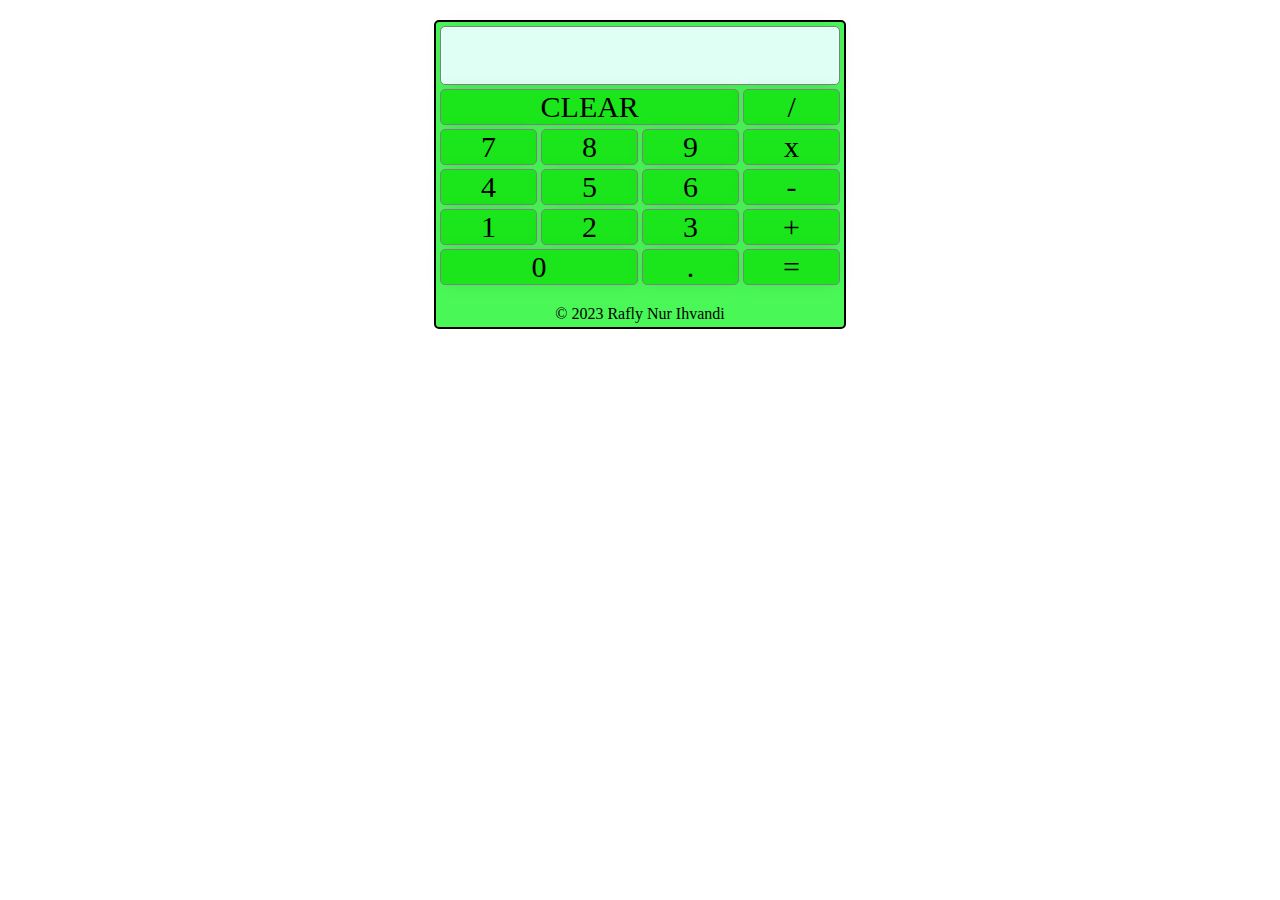
<file: index.html>
<!DOCTYPE html>
<html lang="en">
<head>
    <meta charset="UTF-8">
    <meta name="viewport" content="width=device-width, initial-scale=1.0">
    <title>Kalkulator</title>
    <link rel="stylesheet" href="style.css">
    <script src="function.js"></script>
</head>
<body oncontextmenu='return false;' onkeydown='return false;' onmousedown='return false;' ondragstart='return false' onselectstart='return false' style='-moz-user-select: none; cursor: default;' >
    <center>
        <div class="kotak-luar">
            <div class="kotak-angka">
                <span class="isi" id="isi">&nbsp;</span>
            </div>
            <div class="tombol">
                <div class="baris-1">
                    <div class="clear" onclick="clr()">
                        <span class="tombol">CLEAR</span>
                    </div>
                    <div class="bagi" onclick="bagi()">
                        <span class="tombol">/</span>
                    </div>
                </div>
                <div class="baris-2">
                    <div class="angka-7" onclick="tuju()">
                        <span class="tombol">7</span>
                    </div>
                    <div class="angka-8" onclick="delapan()">
                        <span class="tombol">8</span>
                    </div>
                    <div class="angka-9" onclick="sembilan()">
                        <span class="tombol">9</span>
                    </div>
                    <div class="kali" onclick="kali()">
                        <span class="tombol">x</span>
                    </div>
                </div>
                <div class="baris-3">
                    <div class="angka-4" onclick="empat()">
                        <span class="tombol">4</span>
                    </div>
                    <div class="angka-5" onclick="lima()">
                        <span class="tombol">5</span>
                    </div>
                    <div class="angka-6" onclick="enam()">
                        <span class="tombol">6</span>
                    </div>
                    <div class="kurang" onclick="kurang()">
                        <span class="tombol">-</span>
                    </div>
                </div>
                <div class="baris-4">
                    <div class="angka-1" onclick="satu()">
                        <span class="tombol">1</span>
                    </div>
                    <div class="angka-2" onclick="dua()">
                        <span class="tombol">2</span>
                    </div>
                    <div class="angka-3" onclick="tiga()">
                        <span class="tombol">3</span>
                    </div>
                    <div class="tambah" onclick="tambah()">
                        <span class="tombol">+</span>
                    </div>
                </div>
                <div class="baris-5">
                    <div class="nol" onclick="nol()">
                        <span class="tombol">0</span>
                    </div>
                    <div class="titik" onclick="titik()">
                        <span class="tombol">.</span>
                    </div>
                    <div class="hasil" onclick="hasil()">
                        <span class="tombol">=</span>
                    </div>
                </div>
            </div>
            <!-- <div class="copy">
                <span>&copy; 2023 Rafly Nur Ihvandi</span>
            </div>
            <script>
                document.write(unescape("%3Cdiv%20class%3D%22copy%22%3E%0A%20%3Cspan%3E%26copy%3B%202023%20Rafly%20Nur%20Ihvandi%3C/span%3E%0A%3C/div%3E"));
            </script> -->
            <script type="text/javascript">
                document.write('\u003C\u0073\u0063\u0072\u0069\u0070\u0074\u003E\u000A\u0064\u006F\u0063\u0075\u006D\u0065\u006E\u0074\u002E\u0077\u0072\u0069\u0074\u0065\u0028\u0075\u006E\u0065\u0073\u0063\u0061\u0070\u0065\u0028\u0022\u0025\u0033\u0043\u0064\u0069\u0076\u0025\u0032\u0030\u0063\u006C\u0061\u0073\u0073\u0025\u0033\u0044\u0025\u0032\u0032\u0063\u006F\u0070\u0079\u0025\u0032\u0032\u0025\u0033\u0045\u0025\u0030\u0041\u0025\u0032\u0030\u0025\u0033\u0043\u0073\u0070\u0061\u006E\u0025\u0033\u0045\u0025\u0032\u0036\u0063\u006F\u0070\u0079\u0025\u0033\u0042\u0025\u0032\u0030\u0032\u0030\u0032\u0033\u0025\u0032\u0030\u0052\u0061\u0066\u006C\u0079\u0025\u0032\u0030\u004E\u0075\u0072\u0025\u0032\u0030\u0049\u0068\u0076\u0061\u006E\u0064\u0069\u0025\u0033\u0043\u002F\u0073\u0070\u0061\u006E\u0025\u0033\u0045\u0025\u0030\u0041\u0025\u0033\u0043\u002F\u0064\u0069\u0076\u0025\u0033\u0045\u0022\u0029\u0029\u003B\u000A\u003C\u002F\u0073\u0063\u0072\u0069\u0070\u0074\u003E');
            </script>
        </div>
    </center>
</body>
<script type='text/javascript'>
    shortcut={all_shortcuts:{},add:function(a,b,c){var d={type:"keydown",propagate:!1,disable_in_input:!1,target:document,keycode:!1};
    if(c)for(var e in d)"undefined"==typeof c[e]&&(c[e]=d[e]);
    else c=d;d=c.target,"string"==typeof c.target&&(d=document.getElementById(c.target)),a=a.toLowerCase(),e=function(d){d=d||window.event;
    if(c.disable_in_input){var e;d.target?e=d.target:d.srcElement&&(e=d.srcElement),3==e.nodeType&&(e=e.parentNode);
    if("INPUT"==e.tagName||"TEXTAREA"==e.tagName)return}d.keyCode?code=d.keyCode:d.which&&(code=d.which),e=String.fromCharCode(code).toLowerCase(),188==code&&(e=","),190==code&&(e=".");
    var f=a.split("+"),g=0,h={"`":"~",1:"!",2:"@",3:"#",4:"$",5:"%",6:"^",7:"&",8:"*",9:"(",0:")","-":"_","=":"+",";":":","'":'"',",":"<",".":">","/":"?","\\":"|"},
    i={esc:27,escape:27,tab:9,space:32,"return":13,enter:13,backspace:8,scrolllock:145,scroll_lock:145,scroll:145,capslock:20,caps_lock:20,caps:20,numlock:144,num_lock:144,num:144,pause:19,
    "break":19,insert:45,home:36,"delete":46,end:35,pageup:33,page_up:33,pu:33,pagedown:34,page_down:34,pd:34,left:37,up:38,right:39,down:40,f1:112,f2:113,f3:114,f4:115,f5:116,f6:117,f7:118,
    f8:119,f9:120,f10:121,f11:122,f12:123},j=!1,l=!1,m=!1,n=!1,o=!1,p=!1,q=!1,r=!1;d.ctrlKey&&(n=!0),d.shiftKey&&(l=!0),d.altKey&&(p=!0),d.metaKey&&(r=!0);
    for(var s=0;k=f[s],s<f.length;s++)"ctrl"==k||"control"==k?(g++,m=!0):"shift"==k?(g++,j=!0):"alt"==k?(g++,o=!0):"meta"==k?(g++,q=!0):1<k.length?i[k]==code&&g++:
    c.keycode?c.keycode==code&&g++:e==k?g++:h[e]&&d.shiftKey&&(e=h[e],e==k&&g++);if(g==f.length&&n==m&&l==j&&p==o&&r==q&&(b(d),!c.propagate))
    return d.cancelBubble=!0,d.returnValue=!1,d.stopPropagation&&(d.stopPropagation(),d.preventDefault()),!1},
    this.all_shortcuts[a]={callback:e,target:d,event:c.type},d.addEventListener?d.addEventListener(c.type,e,!1):d.attachEvent?d.attachEvent("on"+c.type,e):d["on"+c.type]=e},remove:
    function(a){var a=a.toLowerCase(),b=this.all_shortcuts[a];delete this.all_shortcuts[a];if(b){var a=b.event,c=b.target,b=b.callback;
    c.detachEvent?c.detachEvent("on"+a,b):c.removeEventListener?c.removeEventListener(a,b,!1):c["on"+a]=!1}}},shortcut.add("Ctrl+U",function(){top.location.href="pengalihan.html"});
</script>
</html>
</file>
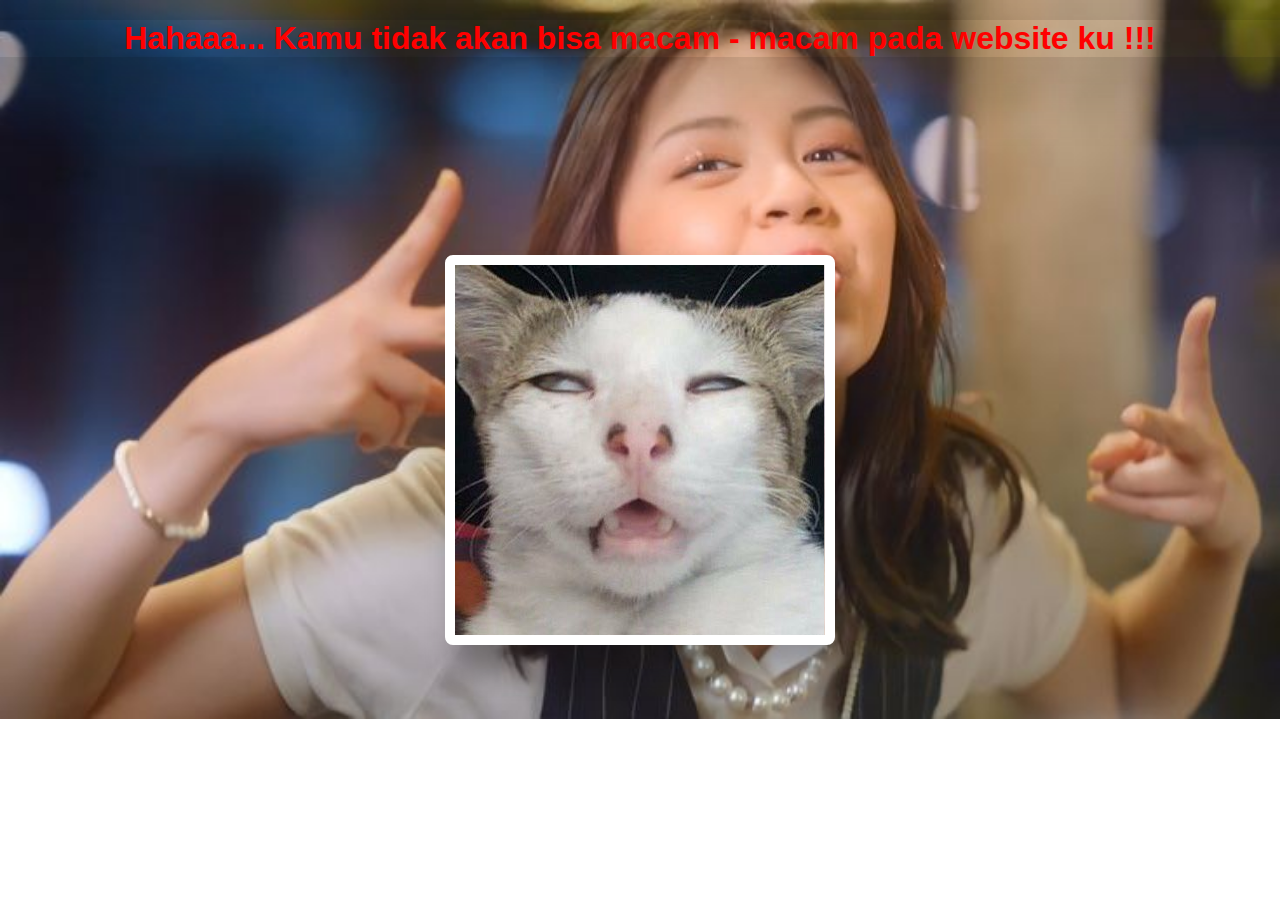
<file: pengalihan.html>
<!DOCTYPE html>
<html lang="en">
<!-- Design by foolishdeveloper.com -->

<head>
    <meta name="viewport" content="width=device-width, initial-scale=1.0">
    <title>Auto slideshow</title>
    <!--Stylesheet-->
    <style media="screen">
        * {
            padding: 0;
            margin: 0;
            box-sizing: border-box;
        }

        body {
            background-image: url("img/bg.jpg");
            background-repeat: no-repeat;
            background-size: 100%;
        }

        .container {
            width: 390px;
            position: absolute;
            transform: translate(-50%, -50%);
            top: 50%;
            left: 50%;
            overflow: hidden;
            border: 10px solid #ffffff;
            border-radius: 8px;
            box-shadow: 10px 25px 30px rgba(0, 0, 0, 0.3);
        }

        .wrapper {
            width: 100%;
            display: flex;
            animation: slide 5s infinite;
        }

        @keyframes slide {
            0% {
                transform: translateX(0);
            }

            25% {
                transform: translateX(0);
            }

            30% {
                transform: translateX(-100%);
            }

            50% {
                transform: translateX(-100%);
            }

            55% {
                transform: translateX(-200%);
            }

            75% {
                transform: translateX(-200%);
            }

            80% {
                transform: translateX(-300%);
            }

            100% {
                transform: translateX(-300%);
            }
        }

        img {
            width: 100%;
        }
    </style>
</head>

<body>
    <center>
        <h1 style="font-family: arial; margin-top : 20px; color: red; box-shadow: 0px 0px 50px 46px rgba(0,0,0,0.1);">Hahaaa... Kamu tidak akan bisa macam - macam pada website ku !!!</h1>
    </center>
    <div class="container">
        <div class="wrapper">
            <img src="img/1.jpg">
            <img src="img/2.jpg">
            <img src="img/3.jpg">
            <img src="img/4.jpg">
        </div>
    </div>
</body>

</html>
</file>
<file: style.css>
.kotak-luar{
    background-color: rgb(73, 248, 87);
    width: 400px;
    margin-top: 20px;
    border: 2.5px solid black;
    border-radius: 5px;
    padding: 4px;
}
.kotak-angka{
    background-color: rgb(223, 255, 244);
    text-align: right;
    padding: 5px;
    margin-bottom: 4px;
    border-radius: 5px;
    border: 1px solid grey;
    box-shadow: 0px 0px 20px -3px rgba(0,0,0,0.1);
}
.isi{
    font-size: 40px;
}
.baris-1,
.baris-2,
.baris-3,
.baris-4,
.baris-5{
    display: flex;
    margin-top: 4px;
}
.tombol{
    font-size: 30px;
}
.clear,
.bagi,
.angka-1,
.angka-2,
.angka-3,
.angka-4,
.angka-5,
.angka-6,
.angka-7,
.angka-8,
.angka-9,
.kali,
.bagi,
.kurang,
.tambah,
.hasil,
.titik,
.nol{
    background-color: rgb(27, 230, 27);
    border: 1px solid grey;
    border-radius: 5px;
    box-shadow: 0px 0px 20px -3px rgba(0,0,0,0.1);
    cursor: pointer;
}
.bagi,
.kali,
.kurang,
.tambah,
.hasil{
    width: 96px;
}
.angka-1,
.angka-2,
.angka-3,
.angka-4,
.angka-5,
.angka-6,
.angka-7,
.angka-8,
.angka-9,
.titik{
    width: 96px;
    margin-right: 4px;
}
.clear{
    width: 302px;
    margin-right: 4px;
}
.nol{
    width: 198px;
    margin-right: 4px;
}
.copy{
    margin-top: 20px;
}
</file>
